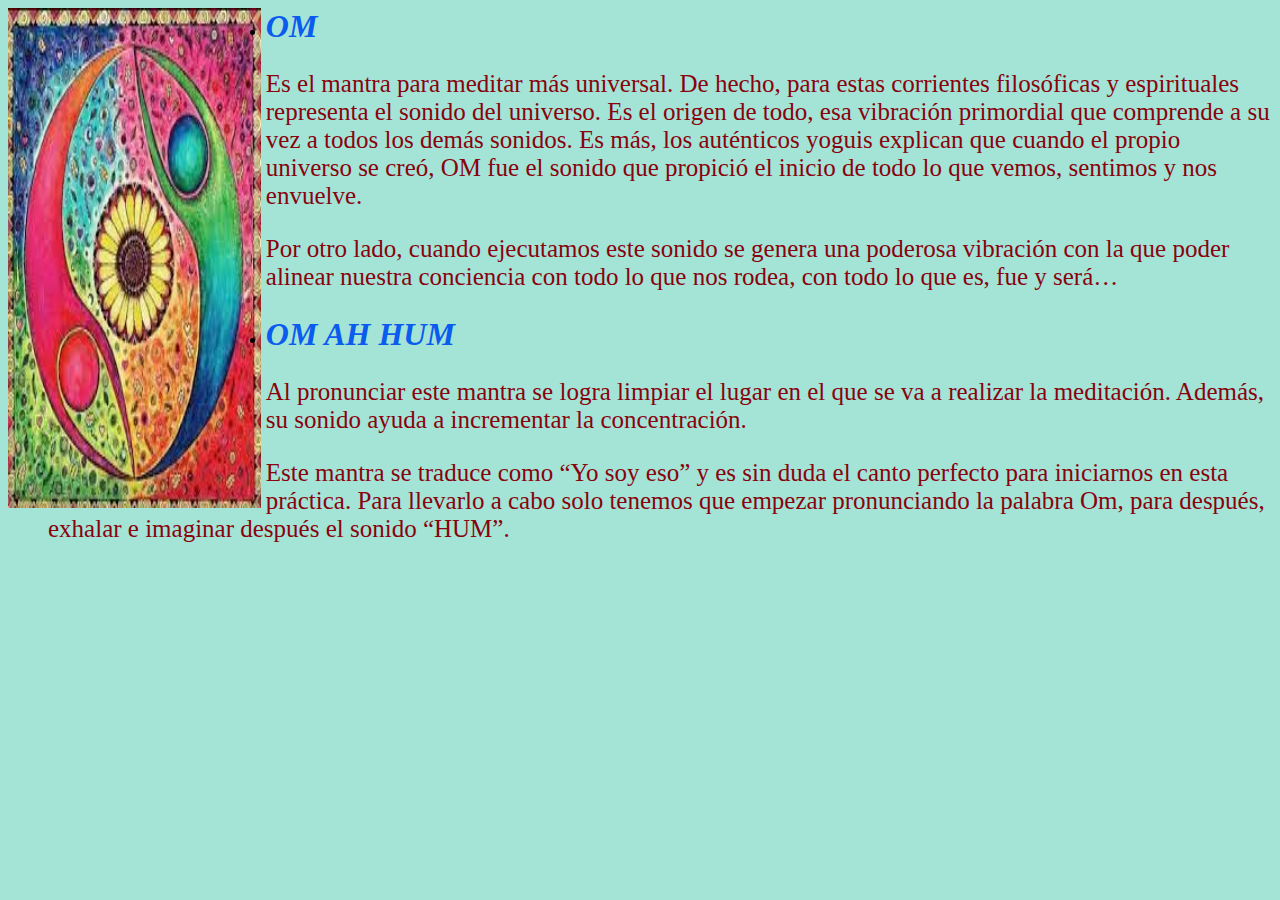
<file: page1.html>
<html>
     <title>
     	Mantras para el alma
     </title>
     <link rel="icon" type="image/vnd.microsoft.icon" href="favicon.ico" sizes="32x32">
     <style type="text/css">
     	span{
     		color: rgb(10,91,238);
     		font-weight: bold;
     		font-style: italic;
     	}
     	img{
     		float: left;
            margin-right: 5px;
            width: 20%
          
     		

     	}
        #om{
            text-align: left;
            position: relative;
        }
        body{
            background-color: rgb(163, 228, 215);

        }
        p{
            font-size: 25px;
            font-style: "italic";
            color: rgb(136,3,13);
        }


     </style>
     <body>
     	<div id="om">
            <nav>
                <img src="mantra.png" height="500px" width="250px"/>
            </nav>

     		<article>
     		<ul>
     			<li><a><h1><span>OM</span></h1>
<p>Es el mantra para meditar más universal. De hecho, para estas corrientes filosóficas y espirituales representa el sonido del universo. Es el origen de todo, esa vibración primordial que comprende a su vez a todos los demás sonidos.
Es más, los auténticos yoguis explican que cuando el propio universo se creó, OM fue el sonido que propició el inicio de todo lo que vemos, sentimos y nos envuelve.</p>
<p>Por otro lado, cuando ejecutamos este sonido se genera una poderosa vibración con la que poder alinear nuestra conciencia con todo lo que nos rodea, con todo lo que es, fue y será…</p></a></li>
<li><a><h1><span>OM AH HUM</span></h1>
<p>Al pronunciar este mantra se logra limpiar el lugar en el que se va a realizar la meditación. Además, su sonido ayuda a incrementar la concentración.</p>
<p>Este mantra se traduce como “Yo soy eso” y es sin duda el canto perfecto para iniciarnos en esta práctica.
Para llevarlo a cabo solo tenemos que empezar pronunciando la palabra Om, para después, exhalar e imaginar después el sonido “HUM”.</p></a></li>
								
    		</ul>
    	</article>
    	
     </body>
</file>
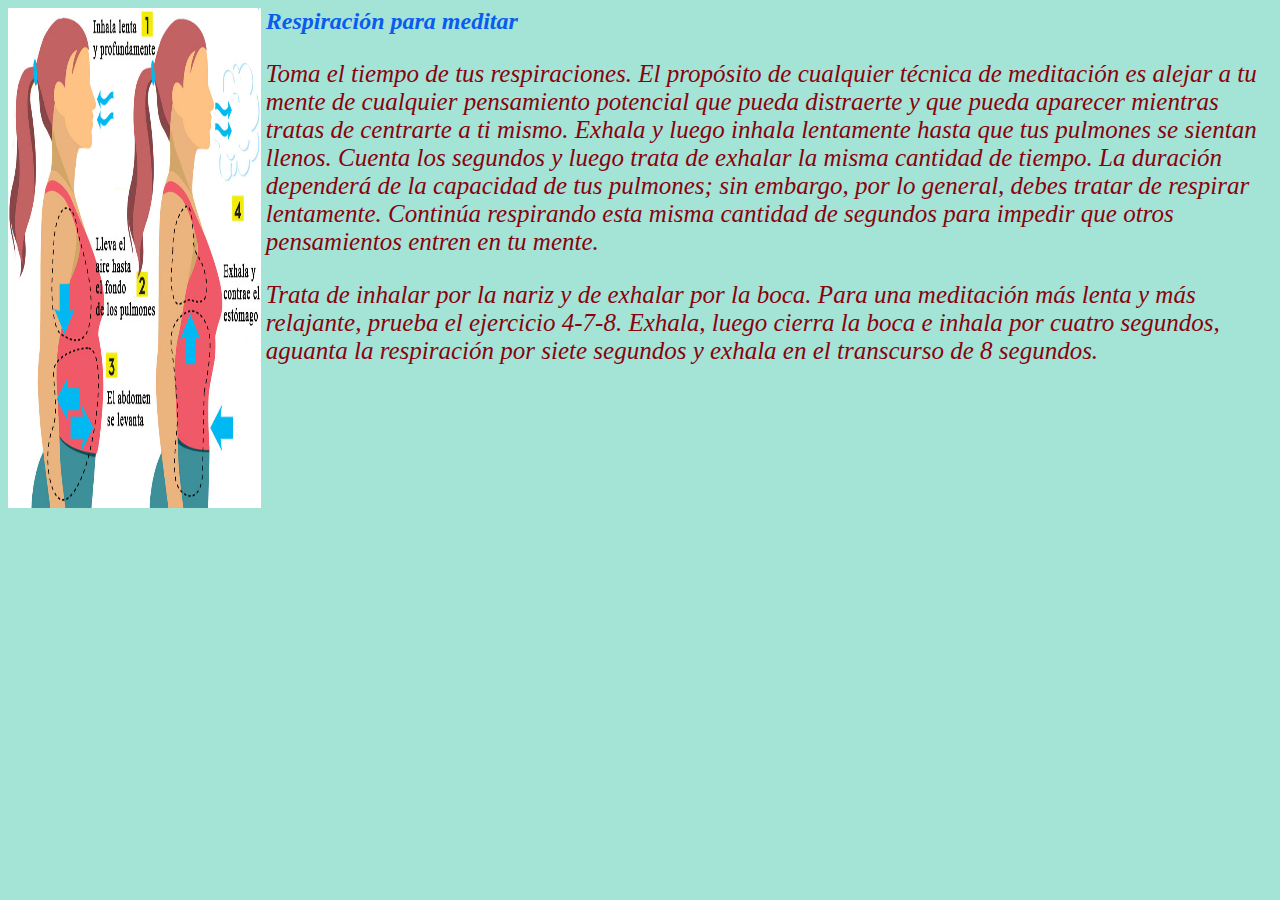
<file: page2.html>
<html>
     <title>
     	Mantras para el alma
     </title>
     <link rel="icon" type="image/vnd.microsoft.icon" href="favicon.ico" sizes="32x32">
     <style type="text/css">
        #respi{
            text-align: left;
            position: relative;
        }
         p{
            font-size: 25px;
            font-style: italic;
            color: rgb(136,3,13);
         }
         img{
            float: left;
            margin-right: 5px;
            width: 20%;
         }
         span{
            color: rgb(10,91,238);
            font-weight: bold;
            font-style: italic;
         }
         body{
            background-color: rgb(163, 228, 215);
         }
     </style>
     <body>
         <div id="respi">
            <nav>
                <img src="respiracion.png" height="500" width="250"/>
            </nav>
            <article>
                <a><h2><span>Respiración para meditar</span></h2></a>
                
                       <a>      
 <p>Toma el tiempo de tus respiraciones. El propósito de cualquier técnica de meditación es alejar a tu mente de cualquier pensamiento potencial que pueda distraerte y que pueda aparecer mientras tratas de centrarte a ti mismo. Exhala y luego inhala lentamente hasta que tus pulmones se sientan llenos. Cuenta los segundos y luego trata de exhalar la misma cantidad de tiempo. La duración dependerá de la capacidad de tus pulmones; sin embargo, por lo general, debes tratar de respirar lentamente. Continúa respirando esta misma cantidad de segundos para impedir que otros pensamientos entren en tu mente.</p>
<p>Trata de inhalar por la nariz y de exhalar por la boca.
Para una meditación más lenta y más relajante, prueba el ejercicio 4-7-8. Exhala, luego cierra la boca e inhala por cuatro segundos, aguanta la respiración por siete segundos y exhala en el transcurso de 8 segundos.</p></a>
                            
            </article>
    
 </div>
</body>
</html>
</file>
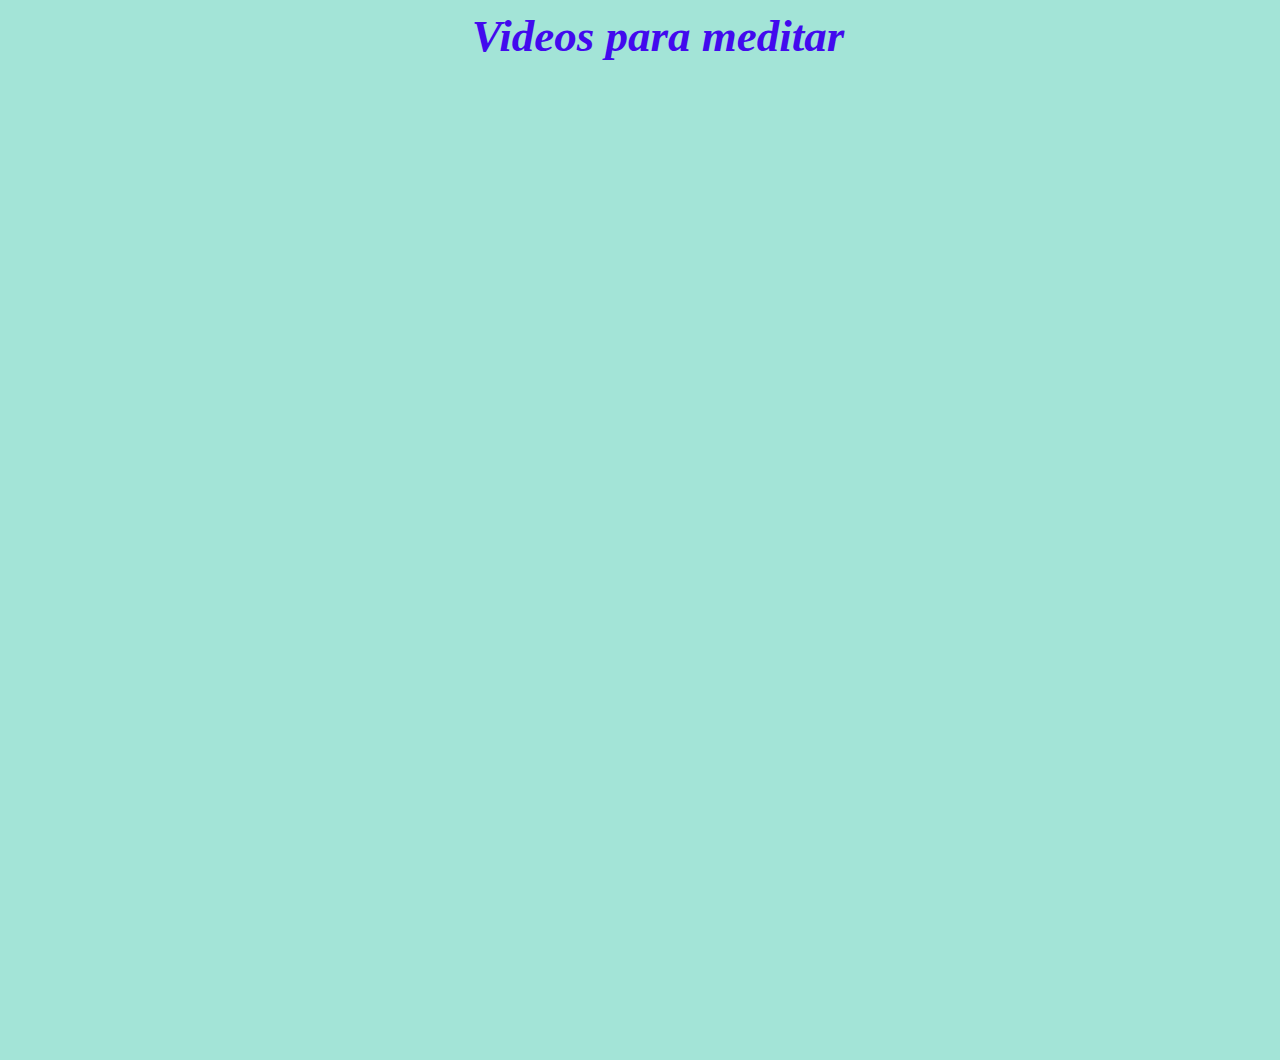
<file: page3.html>
<html>
<title>Mantras para el alma</title>
<link rel="icon" type="image/vnd.microsoft.icon" href="favicon.ico" sizes="32x32">
<style type="text/css">
	h3{
		color: rgb(10,91,238);
            font-weight: bold;
            font-style: italic;
            text-align: center;
            font-size: 45px;

	}
	body{
		background-color: rgb(163, 228, 215);
	}
</style>
<body>
	<h3><div id="video" style="color: rgb(66,10,238); margin: 10px;
	background-color: rgb(163, 228, 215); margin-left: 300px; width: 700px;"> Videos para meditar</h3>
				<iframe width="560" height="315" src="https://www.youtube.com/embed/mrFMk8wzdl0" title="YouTube video player" frameborder="0" allow="accelerometer; autoplay; clipboard-write; encrypted-media; gyroscope; picture-in-picture" allowfullscreen></iframe>
				<div>
					<iframe width="560" height="315" src="https://www.youtube.com/embed/aoD2CUozVvo" title="YouTube video player" frameborder="0" allow="accelerometer; autoplay; clipboard-write; encrypted-media; gyroscope; picture-in-picture" allowfullscreen></iframe><br/>
				</div>
				<div>
					<iframe width="560" height="315" src="https://www.youtube.com/embed/aRWOK9NI_OU" title="YouTube video player" frameborder="0" allow="accelerometer; autoplay; clipboard-write; encrypted-media; gyroscope; picture-in-picture" allowfullscreen></iframe>
				</div>
</body>
</html>
</file>
